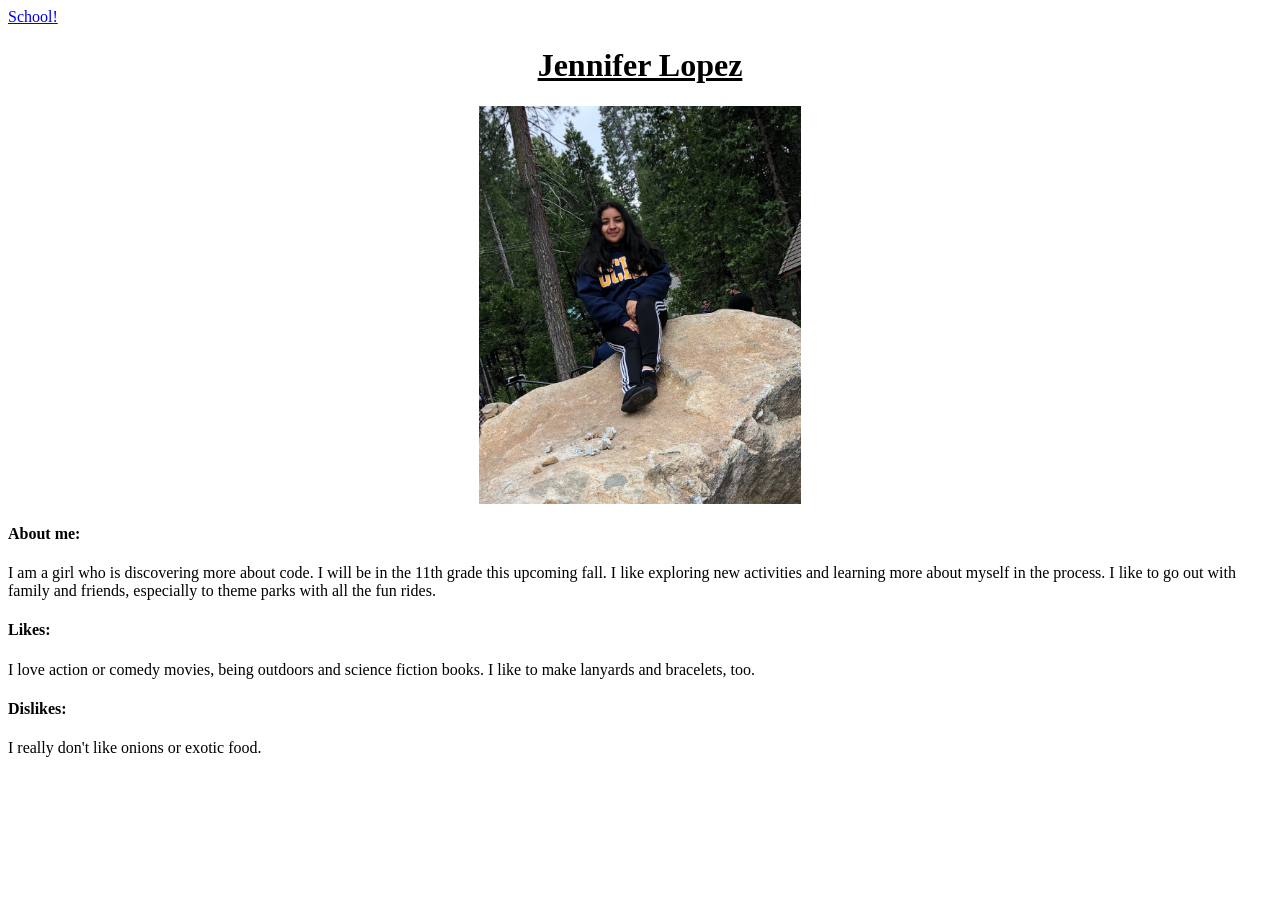
<file: index.html>
<html>
    <head>
        <title> About Me</title>
        <link rel="stylesheet"type="test/css"href="mystyles.css">

    </head>

    <div>
    <a href="http://www.mabears.org">School!</a>

</div>
    <body>
        <p><u><center><h1>Jennifer Lopez</h1></u></p>
        <img id = "personal-image" src= "IMG_0699.jpg"
        height="45%"/></center>

        <p><h4>About me:</h4></p>
        	   I am a girl who is discovering more about code. I will be in the 11th grade this upcoming fall.
            I like exploring new activities and learning more about myself in the process. I like to go out with family
            and friends, especially to theme parks with all the fun rides.

        <p><h4>Likes:</h4></p>
            I love action or comedy movies, being outdoors and science fiction books. I like to make lanyards and bracelets, too.

        <p><h4>Dislikes:</h4></p>
            I really don't like onions or exotic food.
     </body>
     
     <script src="my-js.js" ></script>
</html>
</file>
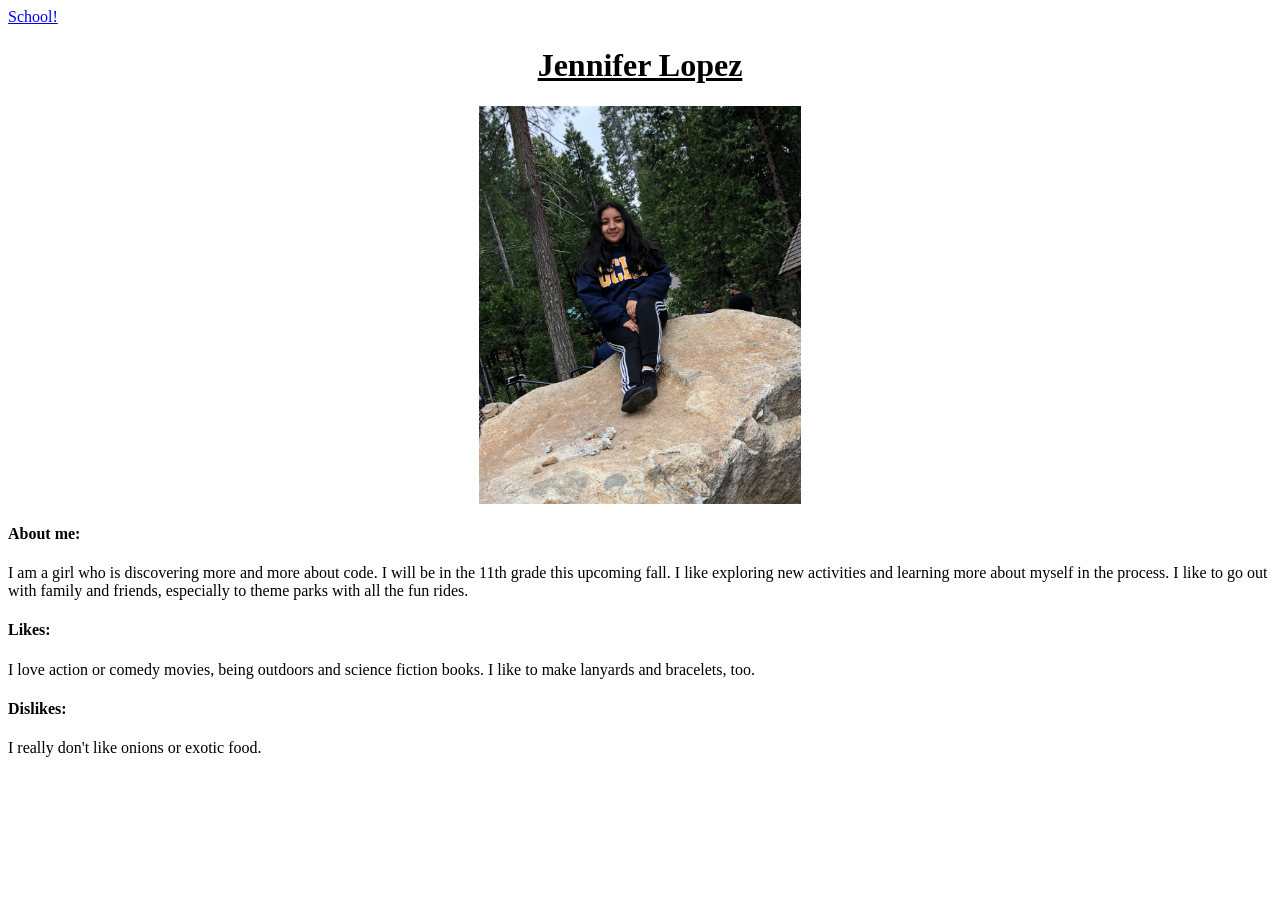
<file: aboutMe.html>
<html>
    <head>
        <title> About Me</title>
        <link rel="stylesheet"type="test/css"href="mystyles.css">

    </head>

    <div>
    <a href="http://www.mabears.org">School!</a>

</div>
    <body>
        <p><u><center><h1>Jennifer Lopez</h1></u></p>
        <img id = "personal-image" src= "IMG_0699.jpg"
        height="45%"/></center>

        <p><h4>About me:</h4></p>
        	   I am a girl who is discovering more and more about code. I will be in the 11th grade this upcoming fall.
            I like exploring new activities and learning more about myself in the process. I like to go out with family
            and friends, especially to theme parks with all the fun rides.

        <p><h4>Likes:</h4></p>
            I love action or comedy movies, being outdoors and science fiction books. I like to make lanyards and bracelets, too.

        <p><h4>Dislikes:</h4></p>
            I really don't like onions or exotic food.
     </body>
     
     <script src="my-js.js" ></script>
</html>
</file>
<file: mystyles.css>
body {
    font-family: sans-serif;
}

#navbar {
    color:green;
    margin:20;
}

.textblocks{
    color:purple
    margin:
}
#navbar a{
    float:right
}
.container{
    margin: 5, 10, 20, 30;
    border:1px solid black;
    border-radius: 10px;
    padding: 20px;
}

.text-blocks{
    padding: 5px 0px;
}
strong{
    display block
}
</file>
